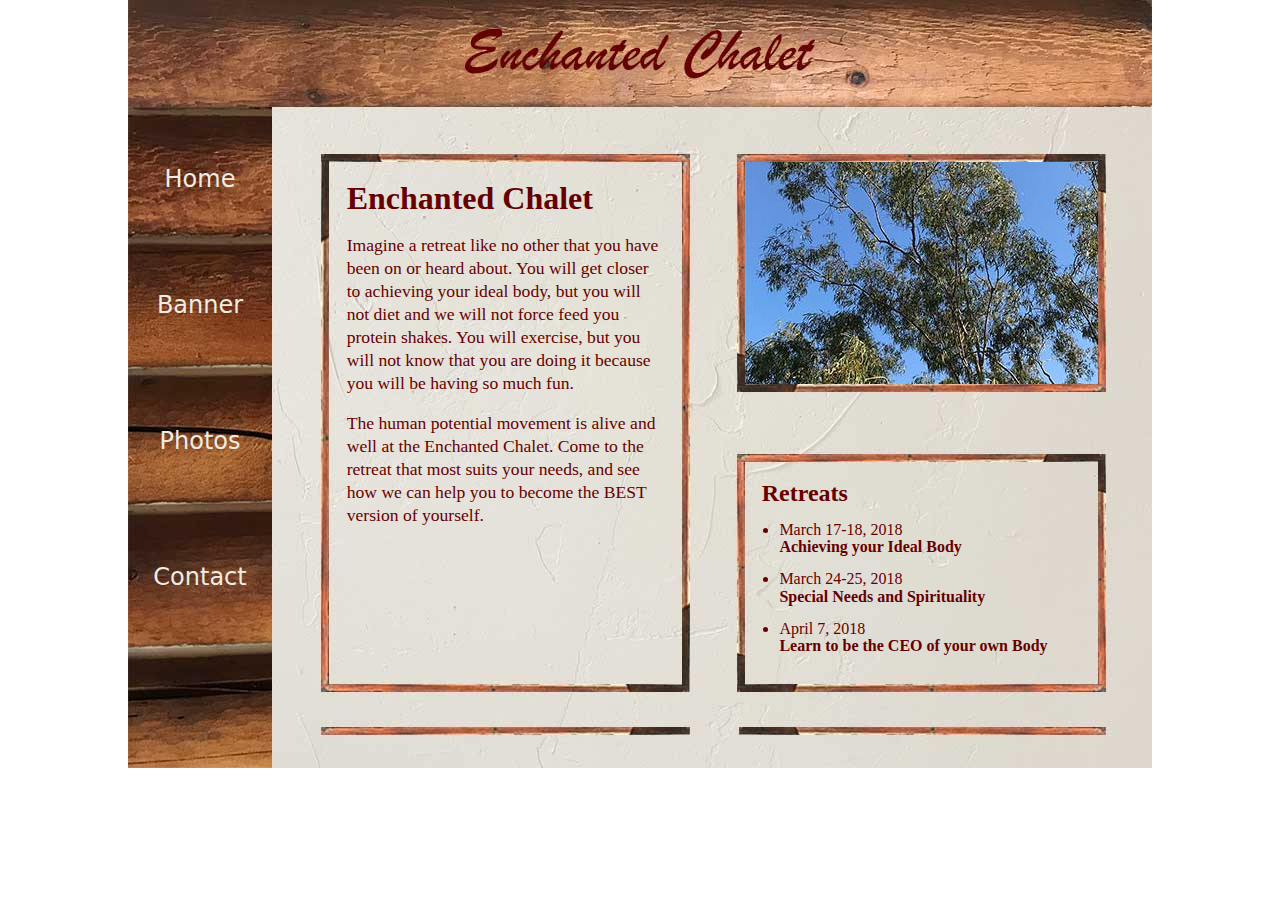
<file: index.html>
<!doctype html>
<html>

<head>
	<meta charset="UTF-8">
	<title>Enchanted Chalet Retreat</title>
	<meta name="viewport" content="width=device-width, initial-scale=1">
	<link rel="stylesheet" href="styles.css">
	<script src="enchalet.js"></script>
</head>

<body>
	
	<div class="wrapper">
		
		<header class="dropdown">
  				<button onclick="mobileDropdownFunction()" class="dropbtn"></button>
  				<div id="Dropdown" class="dropdown-content">
    				<a href="index.html">Home</a>
    				<a href="banner.html">Banner</a>
    				<a href="photos.html">Photos</a>
    				<a href="contact.html">Contact</a>
  				</div>
		</header>
		
		<nav>
			<ul>
				<li><a href="#">Home</a></li>
				<li><a href="banner.html">Banner</a></li>
				<li><a href="photos.html">Photos</a></li>
				<li><a href="contact.html">Contact</a></li>
			</ul>
		</nav>
		
		<div class="content">
			<main>
				<h1>Enchanted Chalet</h1>
				<p>Imagine a retreat like no other that you have been on or heard about. You will get closer to achieving your ideal body, but you will not diet and we will not force feed you protein shakes. You will exercise, but you will not know that you are doing it because you will be having so much fun.</p>
				<p>The human potential movement is alive and well at the Enchanted Chalet. Come to the retreat that most suits your needs, and see how we can help you to become the BEST version of yourself.</p>
			</main>
			
			<div class="img"></div>
			
			<section>
				<h2>Retreats</h2>
				<ul>
					<li>March 17-18, 2018<br><strong>Achieving your Ideal Body</strong></li>
					<li>March 24-25, 2018<br><strong>Special Needs and Spirituality</strong></li>
					<li>April 7, 2018<br><strong>Learn to be the CEO of your own Body</strong></li>
				</ul>
			</section>
		</div>
	
	</div>
	
</body>

</html>
</file>
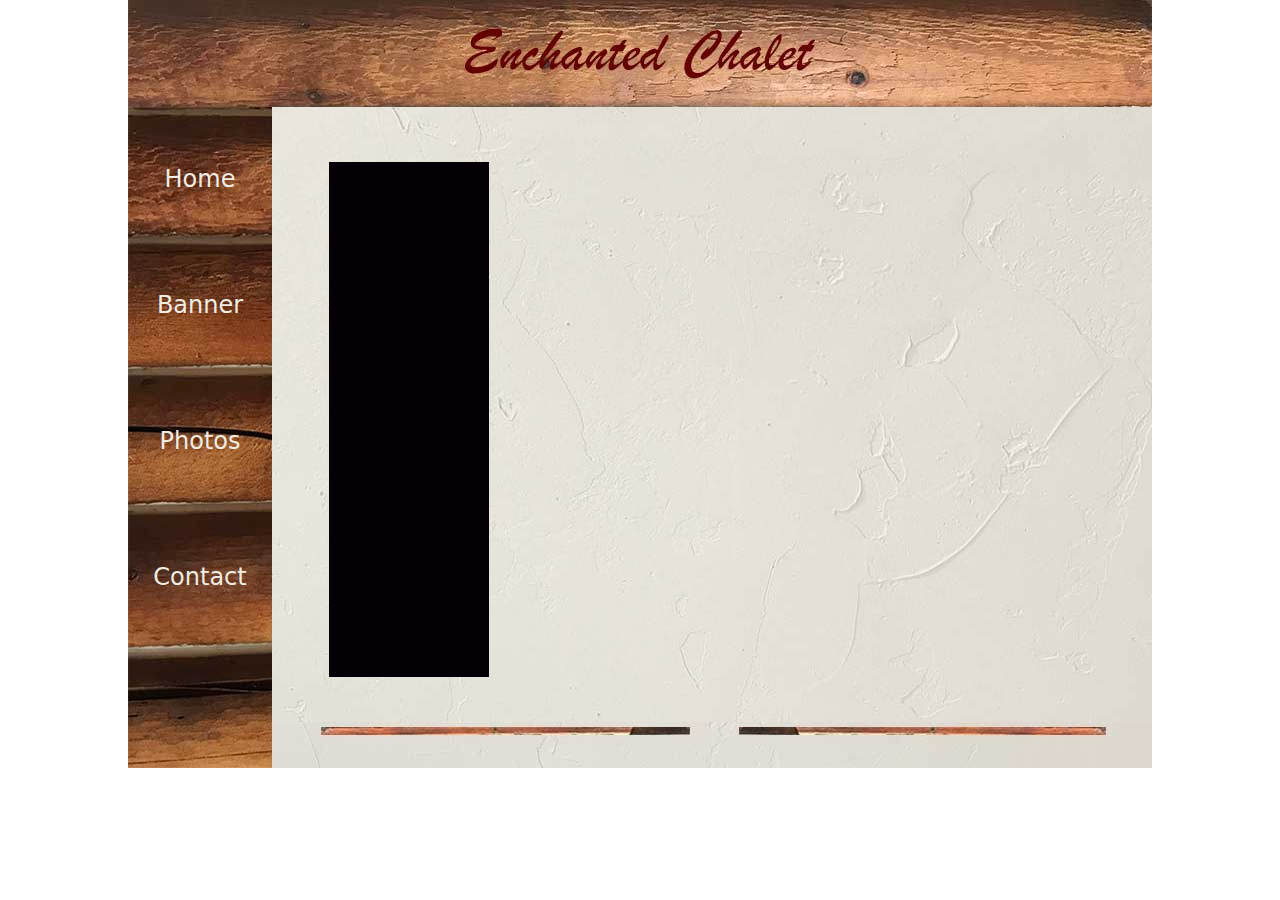
<file: banner.html>
<!doctype html>
<html>

<head>
	<meta charset="UTF-8">
	<title>Banner</title>
	<meta name="viewport" content="width=device-width, initial-scale=1">
	<link rel="stylesheet" href="styles.css">
	<script src="enchalet.js"></script>
	<script src="https://code.createjs.com/createjs-2015.11.26.min.js"></script>
	<script src="banner.js"></script>
</head>

<body onload="init();">
	
	<div class="wrapper">
		
		<header>
			<div class="dropdown">
  				<button onclick="mobileDropdownFunction()" class="dropbtn"></button>
  				<div id="Dropdown" class="dropdown-content">
    				<a href="index.html">Home</a>
    				<a href="#">Banner</a>
    				<a href="photos.html">Photos</a>
    				<a href="contact.html">Contact</a>
  				</div>
			</div>
		</header>
		
	  <nav>
			<ul>
				<li><a href="index.html">Home</a></li>
				<li><a href="#">Banner</a></li>
				<li><a href="photos.html">Photos</a></li>
				<li><a href="contact.html">Contact</a></li>
			</ul>
		</nav>
		
		<div class="banners">
			<main class="banner">
				<div id="animation_container" style="background-color:rgba(5, 0, 6, 1.00); width:160px; height:515px">
					<canvas id="canvas" width="160" height="515" style="position: absolute; display: block; background-color:rgba(5, 0, 6, 1.00);"></canvas>
					<div id="dom_overlay_container" style="pointer-events:none; overflow:hidden; width:160px; height:515px; position: absolute; left: 0px; top: 0px; display: block;">
					</div>
				</div>
			</main>
			
<!--			<div class="img"></div>-->
			
<!--			<section class="banner_section">-->
<!--				<h2>Retreats</h2>-->
<!--				<ul>-->
<!--					<li>March 17-18, 2018<br><strong>Achieving your Ideal Body</strong></li>-->
<!--					<li>March 24-25, 2018<br><strong>Special Needs and Spirituality</strong></li>-->
<!--					<li>April 7, 2018<br><strong>Learn to be the CEO of your own Body</strong></li>-->
<!--				</ul>-->
<!--			</section>-->
		</div>
	
	</div>
	
</body>
	
</html>
</file>
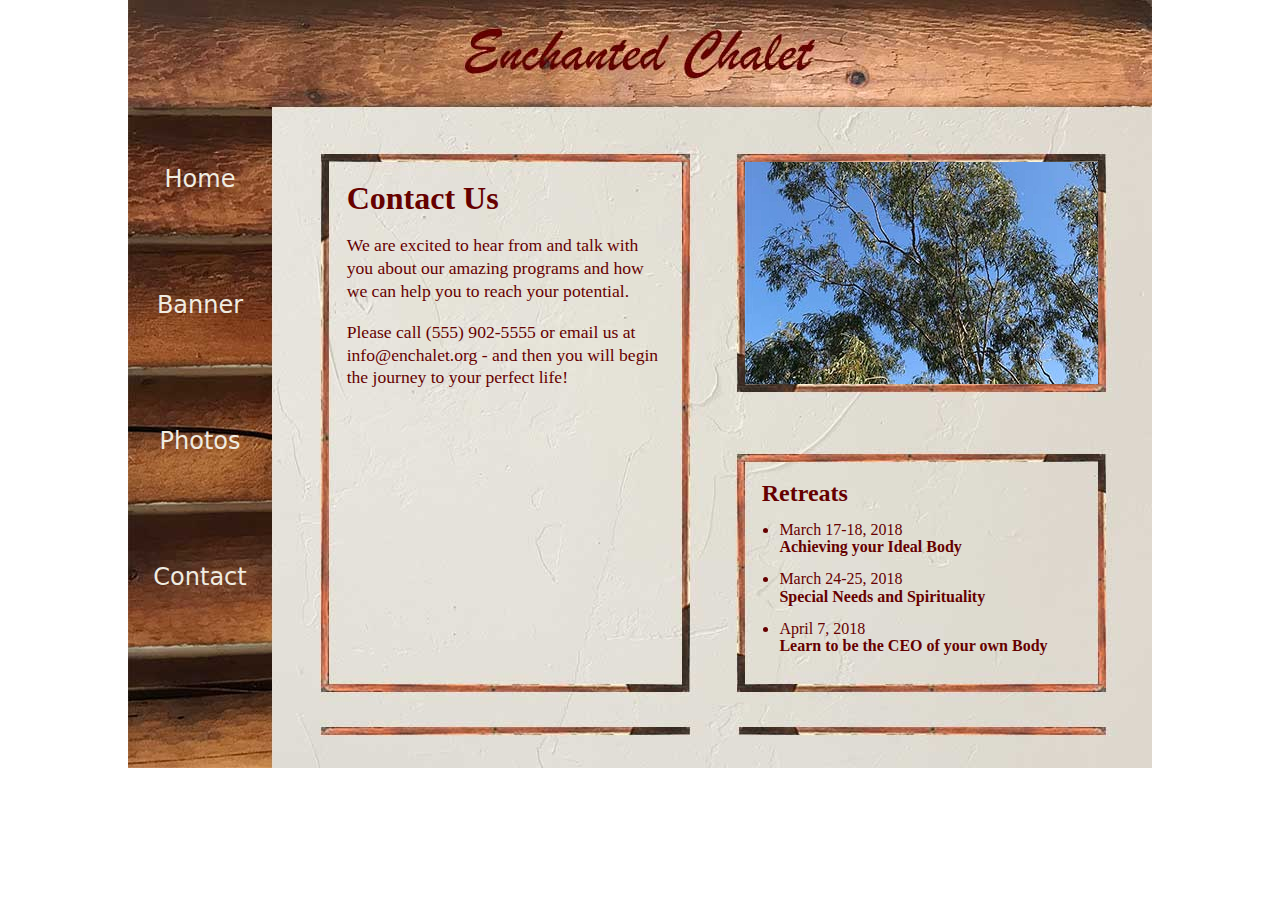
<file: contact.html>
<!doctype html>
<html>

<head>
	<meta charset="UTF-8">
	<title>Contact Us</title>
	<meta name="viewport" content="width=device-width, initial-scale=1">
	<link rel="stylesheet" href="styles.css">
	<script src="enchalet.js"></script>
</head>

<body>
	
	<div class="wrapper">
		
		<header>
			<div class="dropdown">
  				<button onclick="mobileDropdownFunction()" class="dropbtn"></button>
  				<div id="Dropdown" class="dropdown-content">
    				<a href="index.html">Home</a>
    				<a href="banner.html">Banner</a>
    				<a href="photos.html">Photos</a>
    				<a href="contact.html">Contact</a>
  				</div>
			</div>
		</header>
		
		<nav>
			<ul>
				<li><a href="index.html">Home</a></li>
				<li><a href="banner.html">Banner</a></li>
				<li><a href="photos.html">Photos</a></li>
				<li><a href="#">Contact</a></li>
			</ul>
		</nav>
		
		<div class="content">
			<main>
				<h1>Contact Us</h1>
				<p>We are excited to hear from and talk with you about our amazing programs and how we can help you to reach your potential.</p>
				<p>Please call (555) 902-5555 or email us at info@enchalet.org - and then you will begin the journey to your perfect life!</p>
			</main>
		
			<div class="img"></div>
			
			<section>
				<h2>Retreats</h2>
				<ul>
					<li>March 17-18, 2018<br><strong>Achieving your Ideal Body</strong></li>
					<li>March 24-25, 2018<br><strong>Special Needs and Spirituality</strong></li>
					<li>April 7, 2018<br><strong>Learn to be the CEO of your own Body</strong></li>
				</ul>
			</section>
		</div>
	
	</div>
	
</body>

</html>
</file>
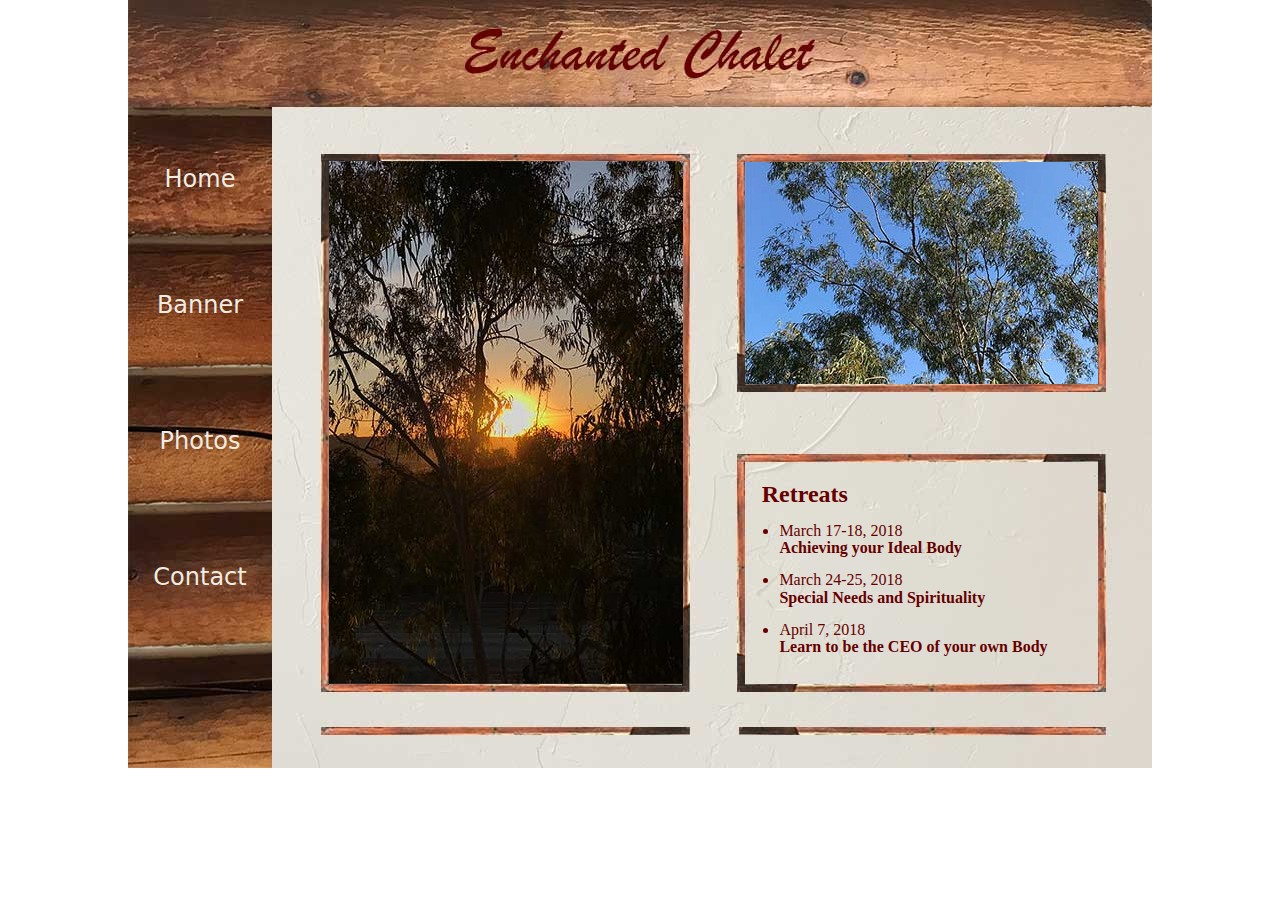
<file: photos.html>
<!doctype html>
<html>

<head>
	<meta charset="UTF-8">
	<title>Photos</title>
	<meta name="viewport" content="width=device-width, initial-scale=1">
	<link rel="stylesheet" href="styles.css">
	<script src="enchalet.js"></script>
</head>

<body>
	
	<div class="wrapper">
		
		<header>
			<div class="dropdown">
  				<button onclick="mobileDropdownFunction()" class="dropbtn"></button>
  				<div id="Dropdown" class="dropdown-content">
    				<a href="index.html">Home</a>
    				<a href="banner.html">Banner</a>
    				<a href="photos.html">Photos</a>
    				<a href="contact.html">Contact</a>
  				</div>
			</div>
		</header>
		
		<nav>
			<ul>
				<li><a href="index.html">Home</a></li>
				<li><a href="banner.html">Banner</a></li>
				<li><a href="#">Photos</a></li>
				<li><a href="contact.html">Contact</a></li>
			</ul>
		</nav>
		
		<div class="content">
			<!--  I am using the name attribute within the <img> tags to reference these elements in enchalet.js (Photos / Slideshow) -->
			<!--  The src attribute is missing because the URLs for the images are specified in enchalet.js (Photos / Slideshow) -->
			<img class="desktop_mobile" name="slide" alt="slides of sunrise, indoor fireplace and balcony view of ocean">
			<img class="tablet" name="slide_tablet" alt="slides of sunrise, indoor fireplace and balcony view of ocean">
			
			<div class="img"></div>
			
			<section class="photos_mobile">
				<h2>Retreats</h2>
				<ul>
					<li>March 17-18, 2018<br><strong>Achieving your Ideal Body</strong></li>
					<li>March 24-25, 2018<br><strong>Special Needs and Spirituality</strong></li>
					<li>April 7, 2018<br><strong>Learn to be the CEO of your own Body</strong></li>
				</ul>
			</section>
		</div>
	
	</div>
	
</body>

</html>
</file>
<file: styles.css>
@charset "UTF-8";
/* CSS Document */

* {
	margin: 0;
	padding: 0;
/*	outline: 1px dotted red;*/
}


/* Desktop View */

.wrapper {
	width: 1024px;
	height: 768px;
	margin: 0 auto;
	background-image: url(images/desktop_view.jpg);
	background-repeat: no-repeat;
}

header {
	display: none;
}

nav {
	display: inline-block;
	position: relative;
	top: 107px;
	height: 661px;
	width: 144px;
}

nav ul {
	text-align: center;
	padding-top: 58px;
}

nav ul li {
	list-style-type: none;
	margin-bottom: 98px;
}

nav ul li:nth-of-type(3), nav ul li:last-child {
	margin-top: 108px;

}

nav ul li a {
	text-decoration: none;
	color: #f0ece1;
	font-family: "Lucida Grande", "Lucida Sans Unicode", "Lucida Sans", "DejaVu Sans", Verdana, "sans-serif";
	font-size: x-large;
}

li a:visited {
	color: #fdd2b1;
}

li a:hover {
	background-color: #660000;
	border-radius: 50%;
	padding: 5px;
	opacity: 0.8;
	box-shadow: 0 2px 1px #fdd2b1;
}

.dropdown {
	display: none;
}

.content {
	float: right;
	position: relative;
	top: 107px;
	height: 661px;
	width: 880px;
	color: #660000;
	font-family: Cambria, "Hoefler Text", "Liberation Serif", Times, "Times New Roman", "serif";
}

.banners {
	background-image: url(images/bkg_texture_desktop.jpg);
	float: right;
	position: relative;
	top: 107px;
	height: 615px;
	width: 880px;
}

main {
	display: inline-block;
	height: 522px;
	width: 354px;
	position: relative;
	top: 55px;
	left: 57px;
	overflow: auto;
}

.banner {
	overflow: hidden;
}

/* .desktop_mobile and .tablet are only used for photos.html page*/
.desktop_mobile {
	display: inline-block;
	height: 523px;
	width: 354px;
	position: relative;
	top: 54px;
	left: 57px;
}

.tablet {
		display: none;
	}

h1 {
	margin-top: 5%;
	margin-left: 5%;
	margin-right: 5%;
}

main p {
	margin: 5% 5% 5% 5%;
	font-size: 1.1em;
	line-height: 1.3em;
}

.img {
	width: 353px;
	height: 222px;
	display: inline-block;
	vertical-align: top;
	position: relative;
	top: 55px;
	left: 115px;
	background-image: url(images/tree_view_desktop_mobile.jpg);
	background-repeat: no-repeat;
}

section {
	width: 354px;
	height: 221px;
	position: relative;
	left: 472px;
	top: -171px;
	overflow: auto;
}

h2 {
	margin-top: 5%;
	margin-left: 5%;
	margin-right: 5%;
}

section ul li {
	margin: 4% 3% 0 10%;
	list-style: outside;
	line-height: 1.1em;
}


/*Tablet View*/

@media only screen and (max-width: 768px) {
	.wrapper {
		width: 768px;
		height: 1024px;
		margin: 0 auto;
		background-image: url(images/tablet_view.jpg);
		background-repeat: no-repeat;
	}
	
	nav {
	top: 81px;
	height: 943px;
	width: 109px;
	}

	nav ul {
	padding-top: 46px;
	}

	nav ul li {
	margin-bottom: 72px;
	}

	nav ul li a {
	font-size: large;
	font-weight: 300;
	}

	nav ul li:nth-child(3), nav ul li:last-child {
	margin-top: 82px;
	}

	.content {
	display: inline-block;
	position: absolute;
	top: 81px;
	height: 943px;
	width: 659px;
}
	
	.banners {
	background-image: url(images/bkg_texture_tablet.jpg);
	display: inline-block;
	position: absolute;
	top: 81px;
	height: 850px;
	width: 659px;
}
	
	main {
	height: 353px;
	width: 522px;
	top: 55px;
	left: 67px;
	color: #660000;
	overflow: auto;
	}
	
	.banner {
		height: auto;
	}
	
/* .tablet and .desktop_mobile are only used for photos.html page*/
	.tablet {
	display: inline-block;
	height: 353px;
	width: 524px;
	position: relative;
	top: 55px;
	left: 66px;
	color: #660000;
	}
	
	.desktop_mobile {
		display: none;
	}
	
	.img {
	width: 222px;
	height: 353px;
	top: 120px;
	left: 67px;
	background-image: url(images/tree_view_tablet.jpg);
	background-repeat: no-repeat;
	}
	
	section {
	width: 223px;
	height: 352px;
	left: 365px;
	top: -233px;
	overflow: auto;
	}
	
	section ul li {
		margin-left: 14%;
		line-height: 1.2em;
	}
	
}


/*Mobile View*/

@media only screen and (max-width: 400px) {
	.wrapper {
		width: 400px;
		height: 1185px;
		margin: 0 auto;
		background-image: url(images/mobile_view.jpg);
		background-repeat: no-repeat;
	}
	
	header {
		width: 400px;
		height: 81px;
		display: block;
	}
	
	nav {
		display: none;
	}
	
	.content {
		top: 81px;
		width: 400px;
		height: 1104px;
	}	
	
	.banners {
		background-image: url(images/bkg_texture_mobile.jpg);
		top: 81px;
		width: 400px;
		height: 1075px;
	}
	
	main {
	height: 522px;
	width: 354px;
	top: 22px;
	left: 23px;
	color: #660000;
	overflow: auto;
	}
	
/* .desktop_mobile and .tablet are only used for photos.html page*/
	.desktop_mobile {
	display: inline-block;
	height: 523px;
	width: 354px;
	position: relative;
	top: 21px;
	left: 23px;
	color: #660000;
	}
	
	.tablet {
		display: none;
	}
	
	.img {
	width: 354px;
	height: 223px;
	top: 48px;
	left: 24px;
	background-image: url(images/tree_view_desktop_mobile.jpg);
	background-repeat: no-repeat;
	}
	
	section {
	width: 354px;
	height: 221px;
	left: 23px;
	top: 82px;
	overflow: auto;
	}
	
	section ul li {
	margin-left: 10%;
	}
	
	.photos_mobile {
		top: 80px;
	}
	
/* Dropdown Button */
.dropbtn {
	 /*  The value for background-color is not an error. This value sets the background-color to transparent; not really a color, of course. */
	 background-color: #11ffee00;
	 padding: 20px;
    font-size: 16px;
	 margin: 20px 0 0 14px;
    border: none;
}

/* Dropdown button on hover & focus */
.dropbtn:hover, .dropbtn:focus {
	 background-image: url(images/hamburger_menu_mobile.gif);
	 background-color: #660000;
	 border-radius: 25px;
	 margin: 20px 0 0 14px;
	 outline: none;
}

/* The container needed to position the dropdown content */
.dropdown {
    position: relative;
    display: inline-block;
}

/* Dropdown Content (Hidden by Default) */
.dropdown-content {
    display: none;
    position: absolute;
	 background-color: #f0ece1;
    min-width: 70px;
    box-shadow: 0px 8px 16px 0px rgba(0,0,0,0.2);
    z-index: 1;
}

/* Links inside the dropdown */
.dropdown-content a {
   font-family: "Lucida Grande", "Lucida Sans Unicode", "Lucida Sans", "DejaVu Sans", Verdana, "sans-serif";
	color: #660000;
   padding: 12px 16px;
   text-decoration: none;
   display: block;
}

/* Change color of dropdown links on hover */
.dropdown-content a:hover {background-color: #660000; color: #f0ece1}

/* Show the dropdown menu (use JS to add this class to the .dropdown-content container when the user clicks on the dropdown button) */
.show {display:block;}
	
}
</file>
